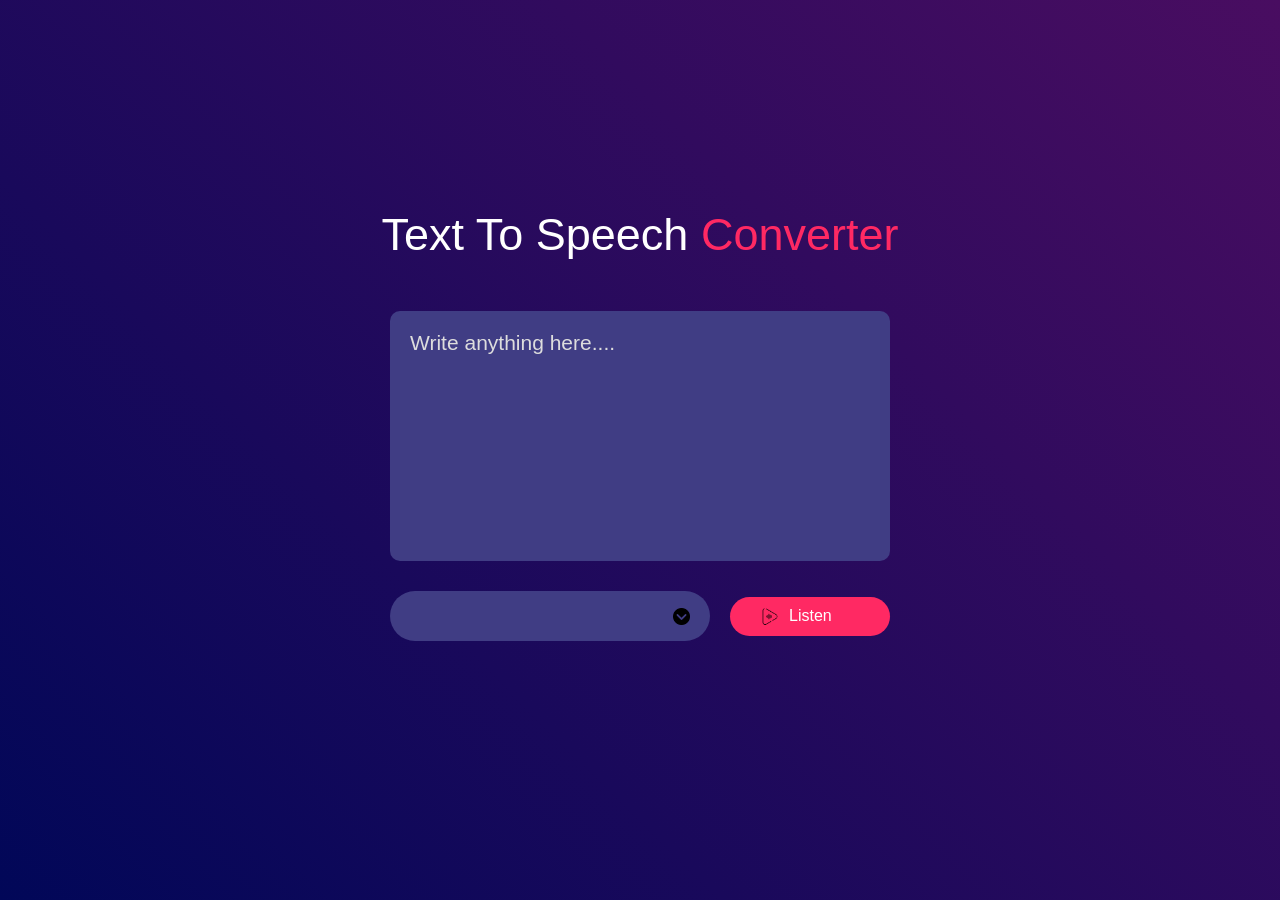
<file: index.html>
<!DOCTYPE html>
<html lang="en">
  <head>
    <meta charset="UTF-8" />
    <meta name="viewport" content="width=device-width, initial-scale=1.0" />
    <title>Text To Speech Converter</title>
    <link rel="stylesheet" href="style.css" />
  </head>
  <body>
    <div class="hero">
      <h1>Text To Speech <span>Converter</span></h1>
      <textarea placeholder="Write anything here...."></textarea>

      <div class="row">
        <select></select>

        <button>
          <img src="images/play_14424908.png" alt="play sound" />Listen
        </button>
      </div>
    </div>

    <script src="main.js"></script>
  </body>
</html>
</file>
<file: style.css>
*{
    margin: 0;
    padding: 0;
    font-family: sans-serif;
    box-sizing: border-box;
    color: white;
}
.hero{
    width: 100%;
    min-height: 100vh;
    background: linear-gradient(45deg,#010758,#490d61);
    display: flex;
    align-items: center;
    justify-content: center;
    flex-direction: column;
}
.hero h1{
    font-size: 45px;
    font-weight: 500;
    margin-top: -50px;
    margin-bottom: 50px;
}
.hero h1 span{
    color: #ff2963;
}
textarea{
    width: 600px;
    height: 250px;
    background: #403d84;
    color: #fff;
    font-size: 20px;
    border: 0;
    outline: 0;
    padding: 20px;
    background-repeat: 10px;
    resize: none;
    margin-bottom: 30px;
}
textarea::placeholder{
    font-size: 21px;
    color: #ddd;
}
.row{
    width: 600px;
    display: flex;
    align-items: center;
    gap: 20px;

}
button{
    background: #ff2963;
    font-size: 16px;
    padding: 10px 30px;
    border-radius:  35px;
    border: 0;
 
 cursor: pointer;
    outline: 0;
    display: flex;
    align-items: center;
}
button img{
    width: 19px;
    margin-right: 10px;
}
select{
    flex: 1;
    color: #fff;
    background: #403d84;
    height: 50px;
    padding: 0 25px;
    outline: 0;
    border: 0;
    border-radius: 35px;
    appearance: none;
    background-image: url(images/down_7421824.png);
    background-repeat: no-repeat;
    background-size: 11px;
    background-position-x: calc(100% - 20px);
    background-position-y:20px;

}

@media (min-width: 600px) {
    .hero h1 {
        font-size: 2.5rem;
        margin-top: -30px;
        margin-bottom: 30px;
    }

    textarea {
        width: 80%;
        max-width: 500px;
        height: 180px;
        font-size: 1rem;
        padding: 15px;
        border-radius: 10px;
    }

    textarea::placeholder {
        font-size: 1rem;
    }

    .row {
        width: 80%;
        max-width: 500px;
        flex-wrap: nowrap;
        gap: 15px;
    }

    button {
        font-size: 1rem;
        padding: 10px 20px;
        min-width: 140px;
    }

    button img {
        width: 16px;
        margin-right: 10px;
    }

    select {
        height: 40px;
        padding: 0 18px;
        background-size: 14px;
        background-position-x: calc(100% - 18px);
        min-width: 140px;
    }
}

/* ميديا كويري للديسكتوب (768px وأكثر) */
@media (min-width: 768px) {
    .hero h1 {
        font-size: 45px;
        margin-top: -50px;
        margin-bottom: 50px;
    }

    textarea {
        width: 600px;
        height: 250px;
        font-size: 20px;
        padding: 20px;
        border-radius: 10px;
    }

    textarea::placeholder {
        font-size: 21px;
    }

    .row {
        width: 600px;
        flex-wrap: nowrap;
        gap: 20px;
    }

    button {
        font-size: 16px;
        padding: 10px 30px;
        min-width: 160px;
    }

    button img {
        width: 19px;
        margin-right: 10px;
    }

    select {
        height: 50px;
        padding: 0 20px;
        background-size: 17px;
        background-position-x: calc(100% - 20px);
        background-position-y: center;
        min-width: 160px;
    }
}
</file>
